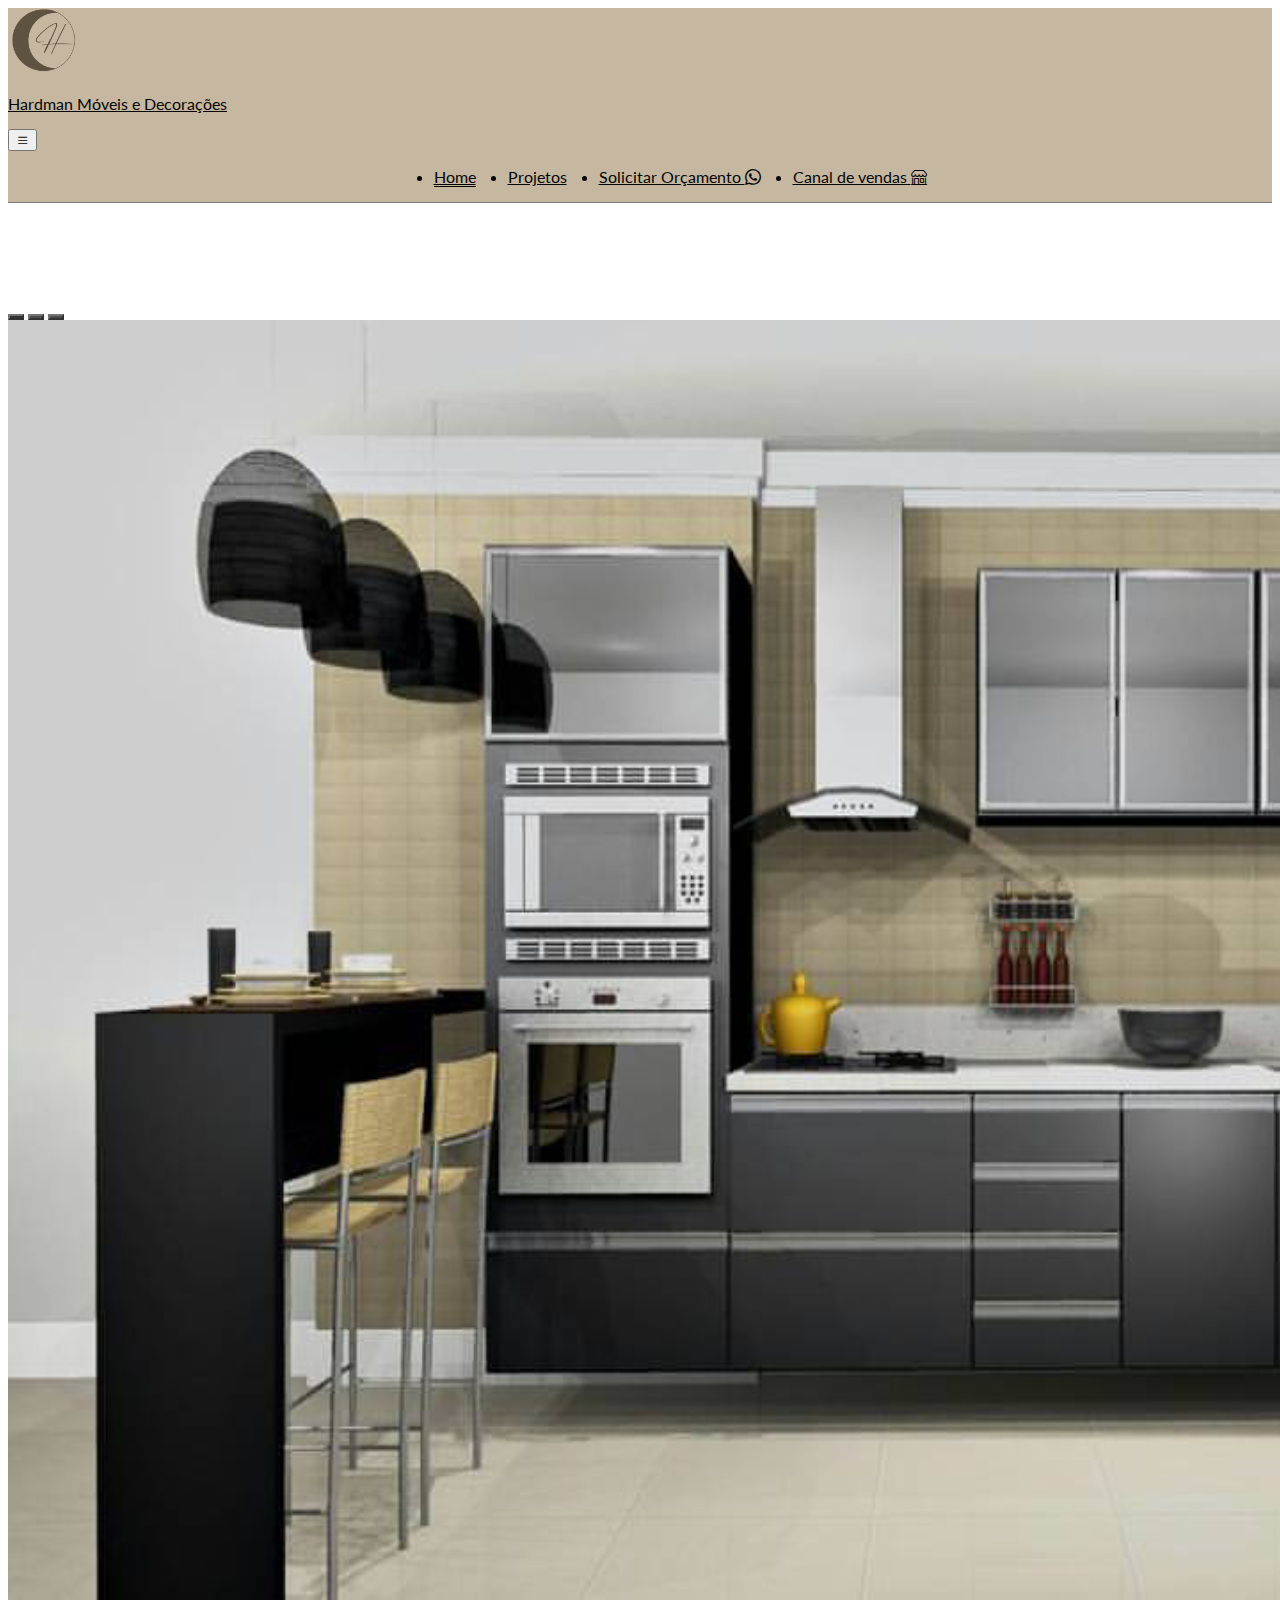
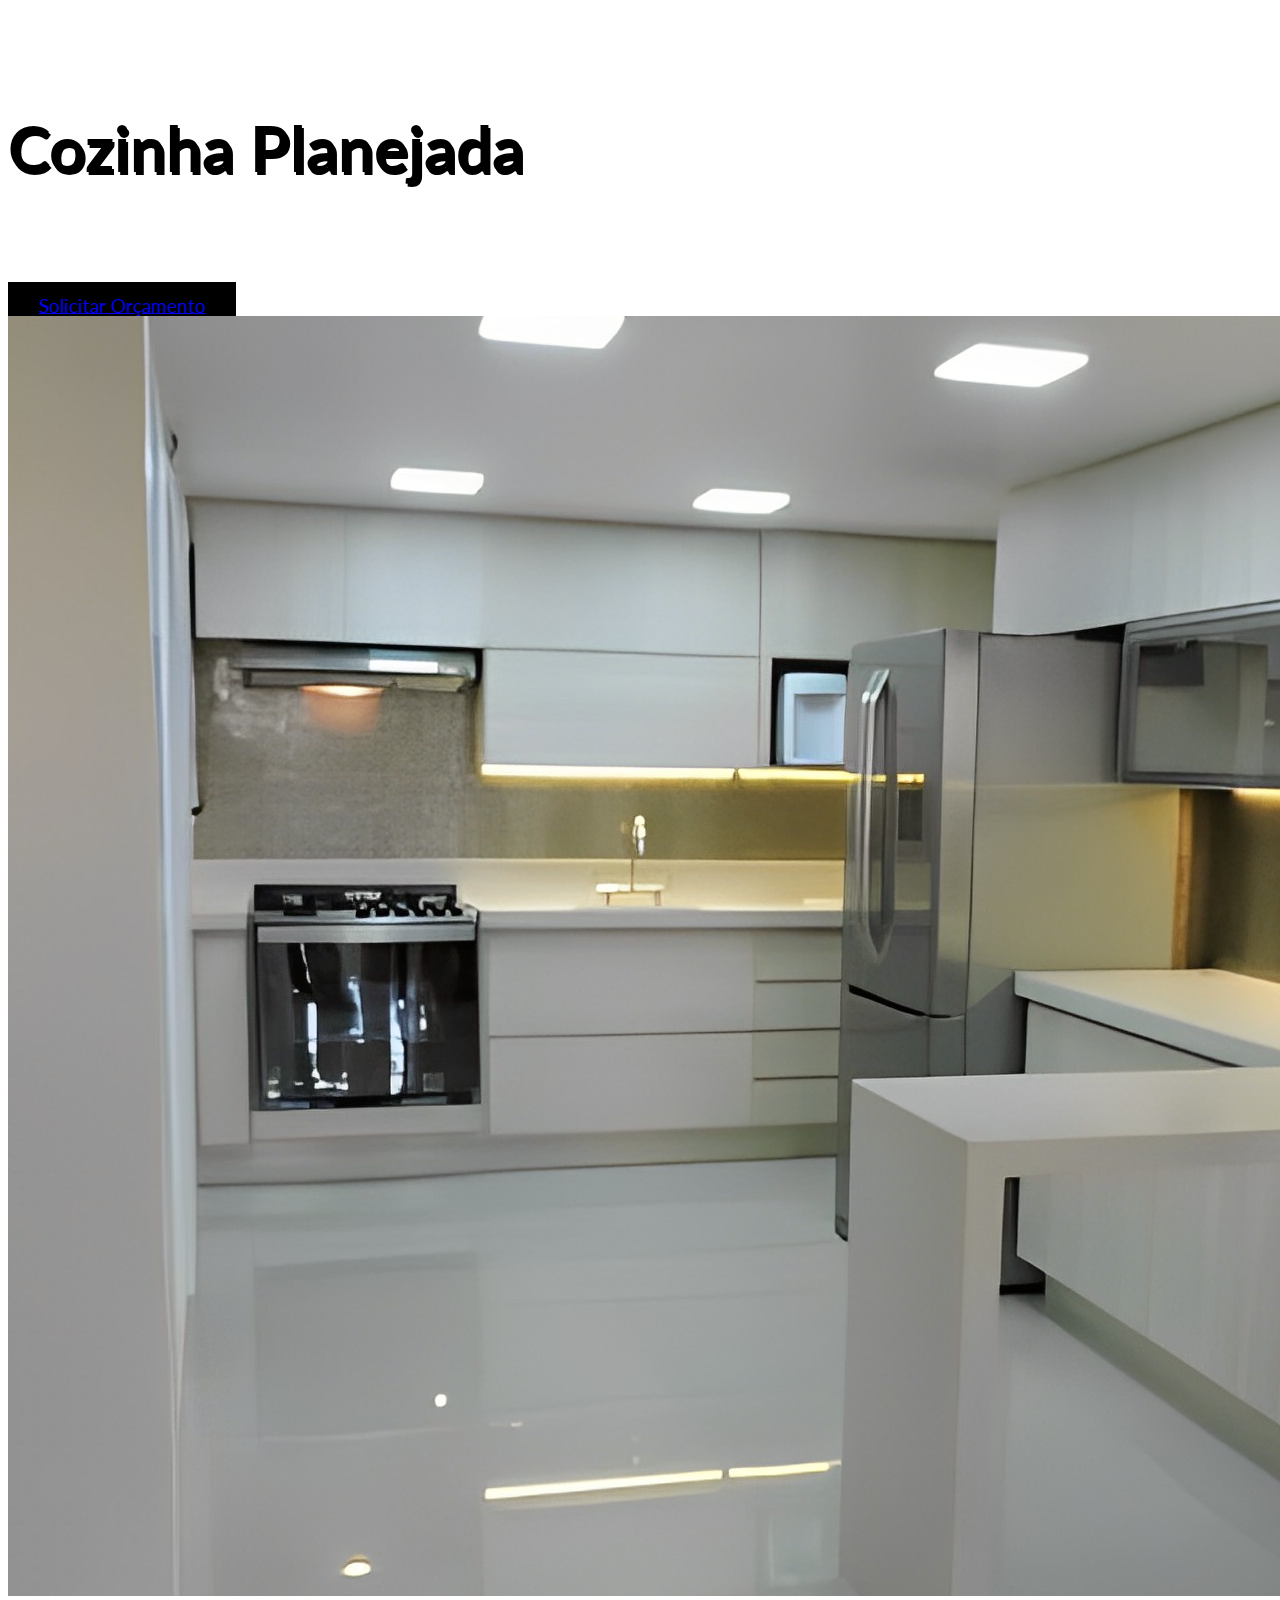
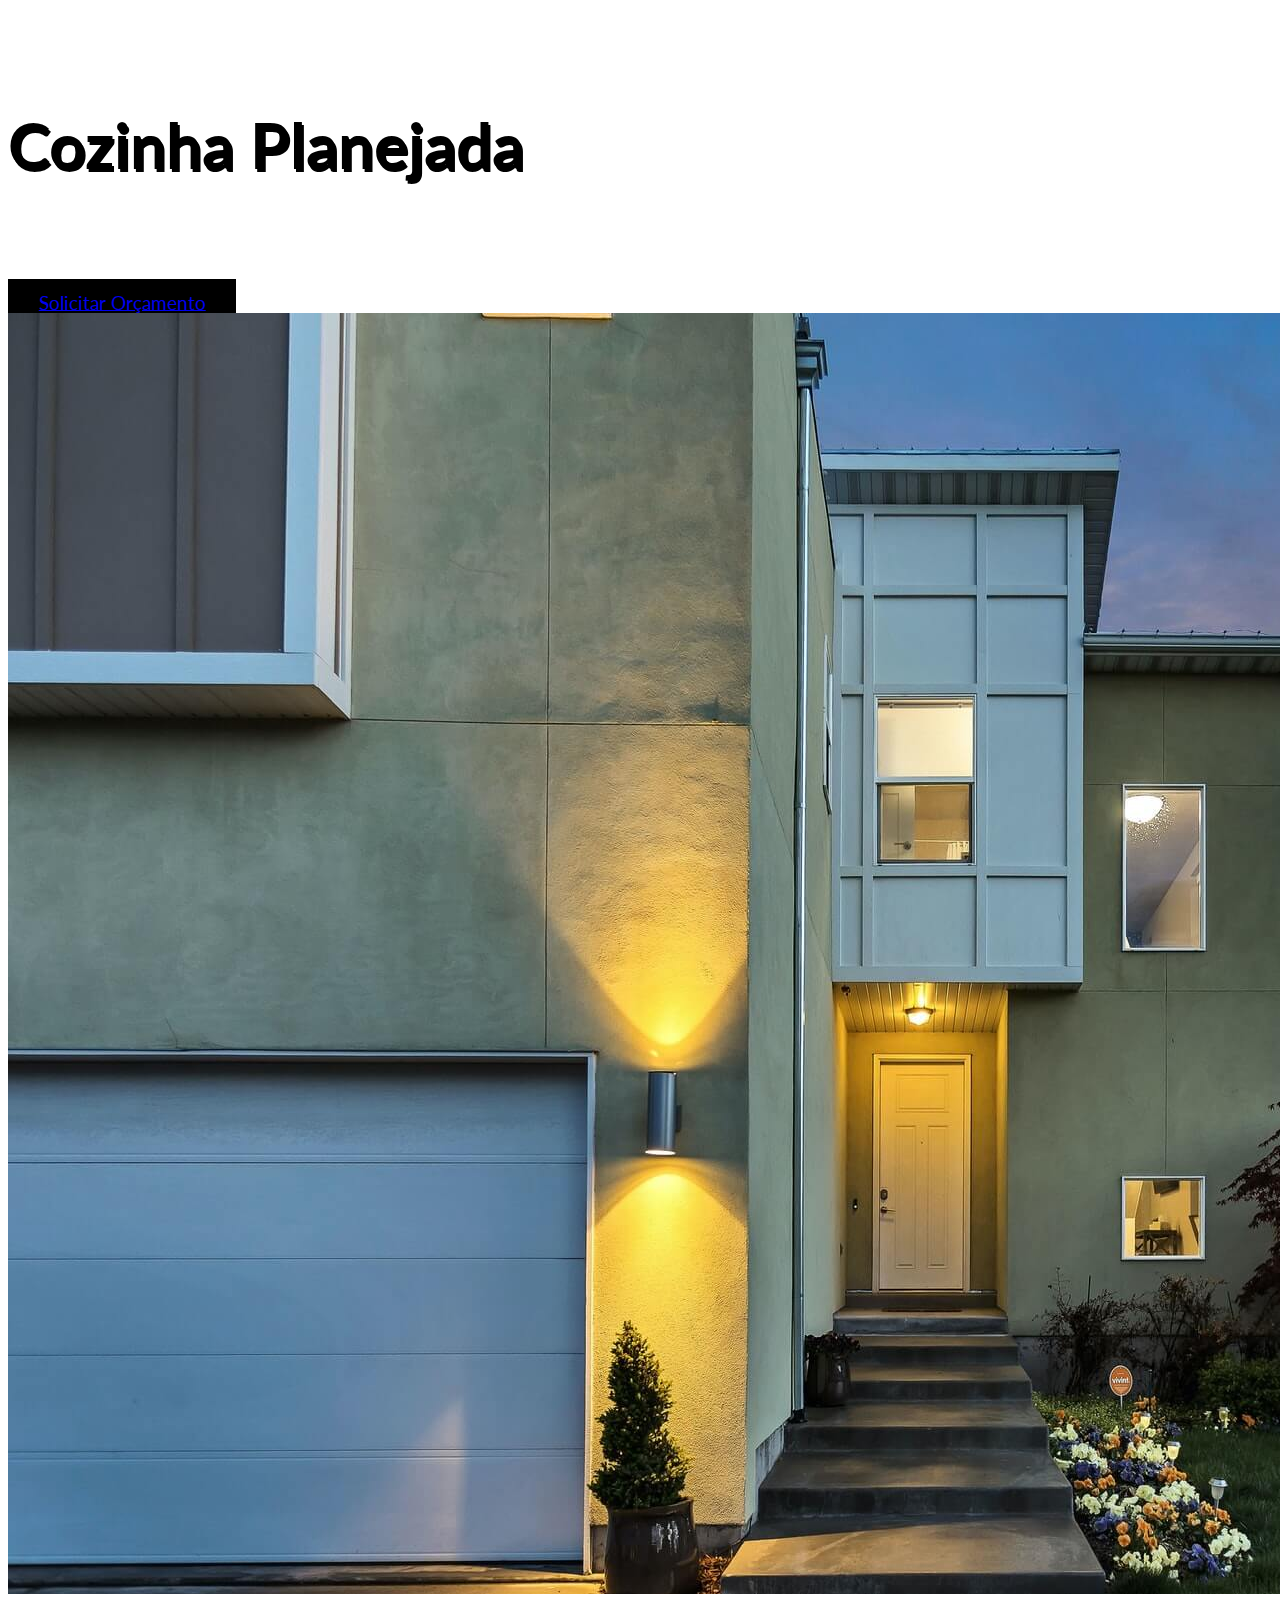
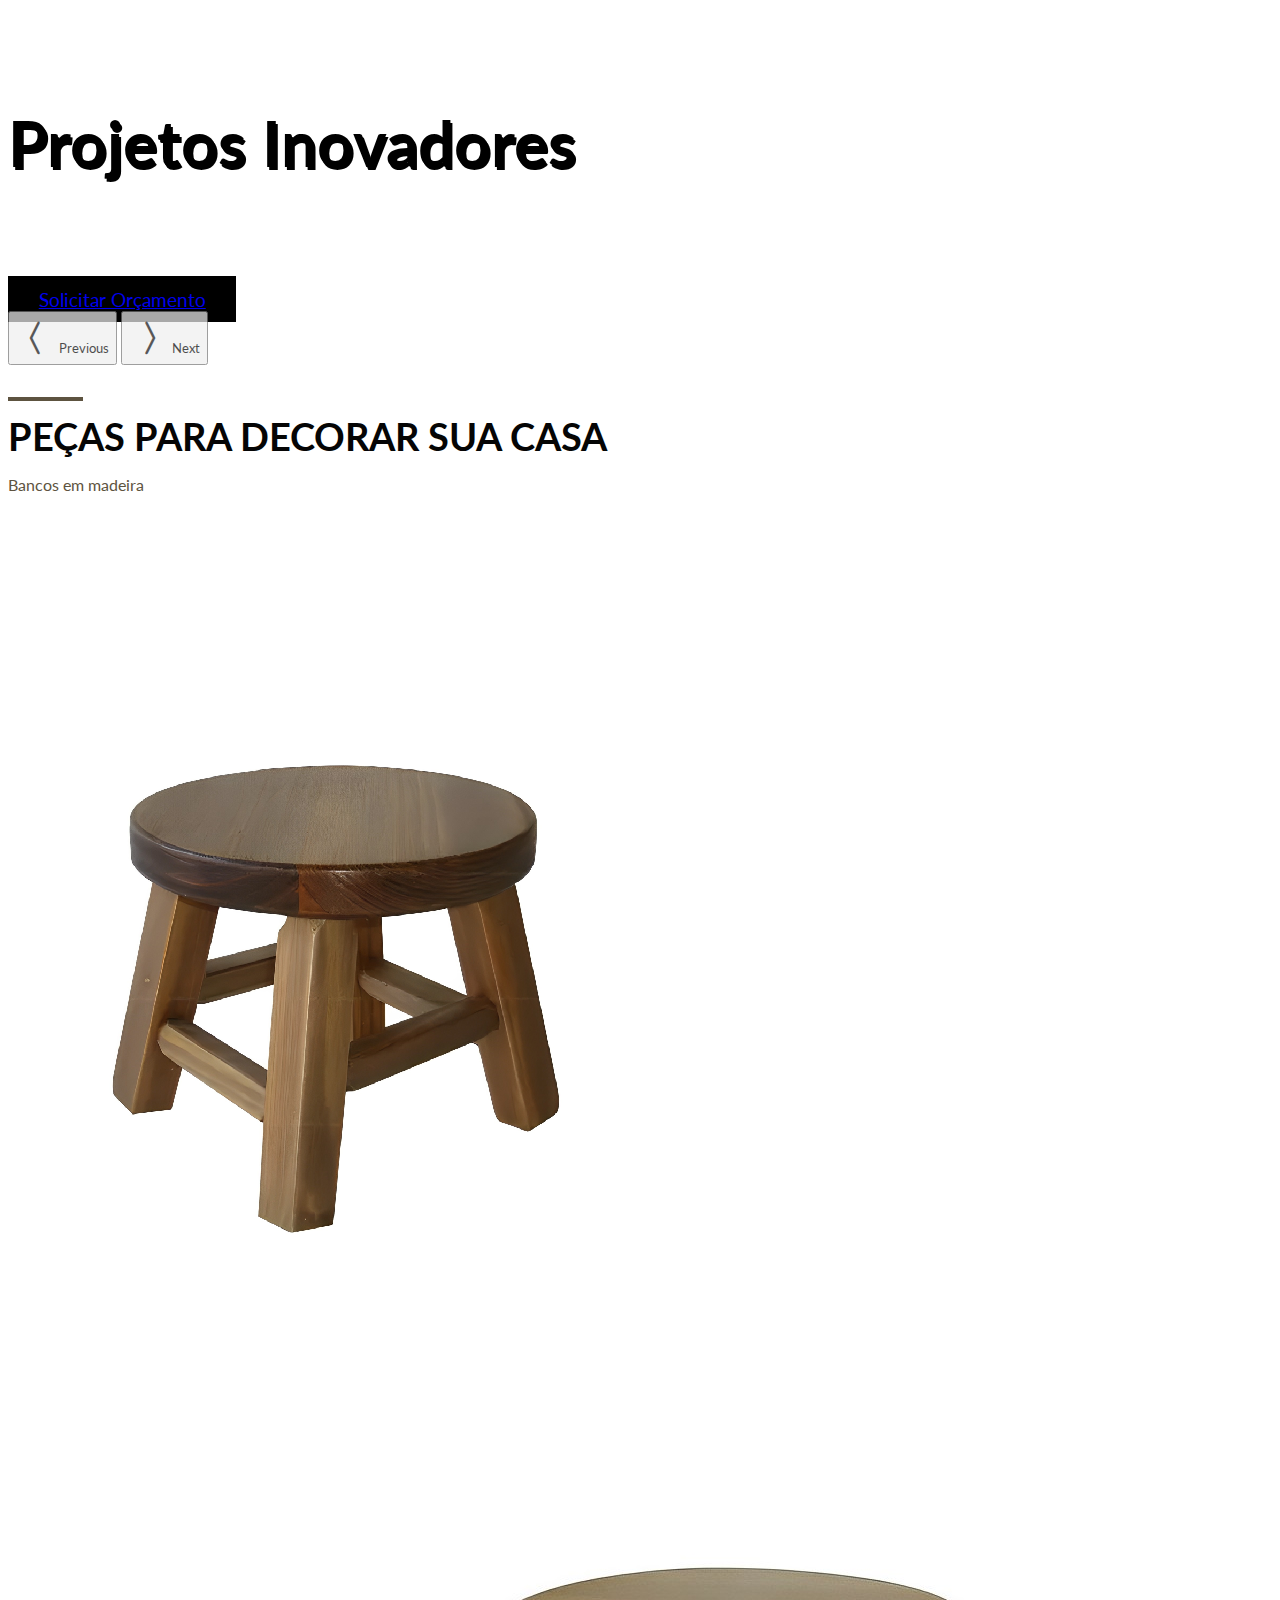
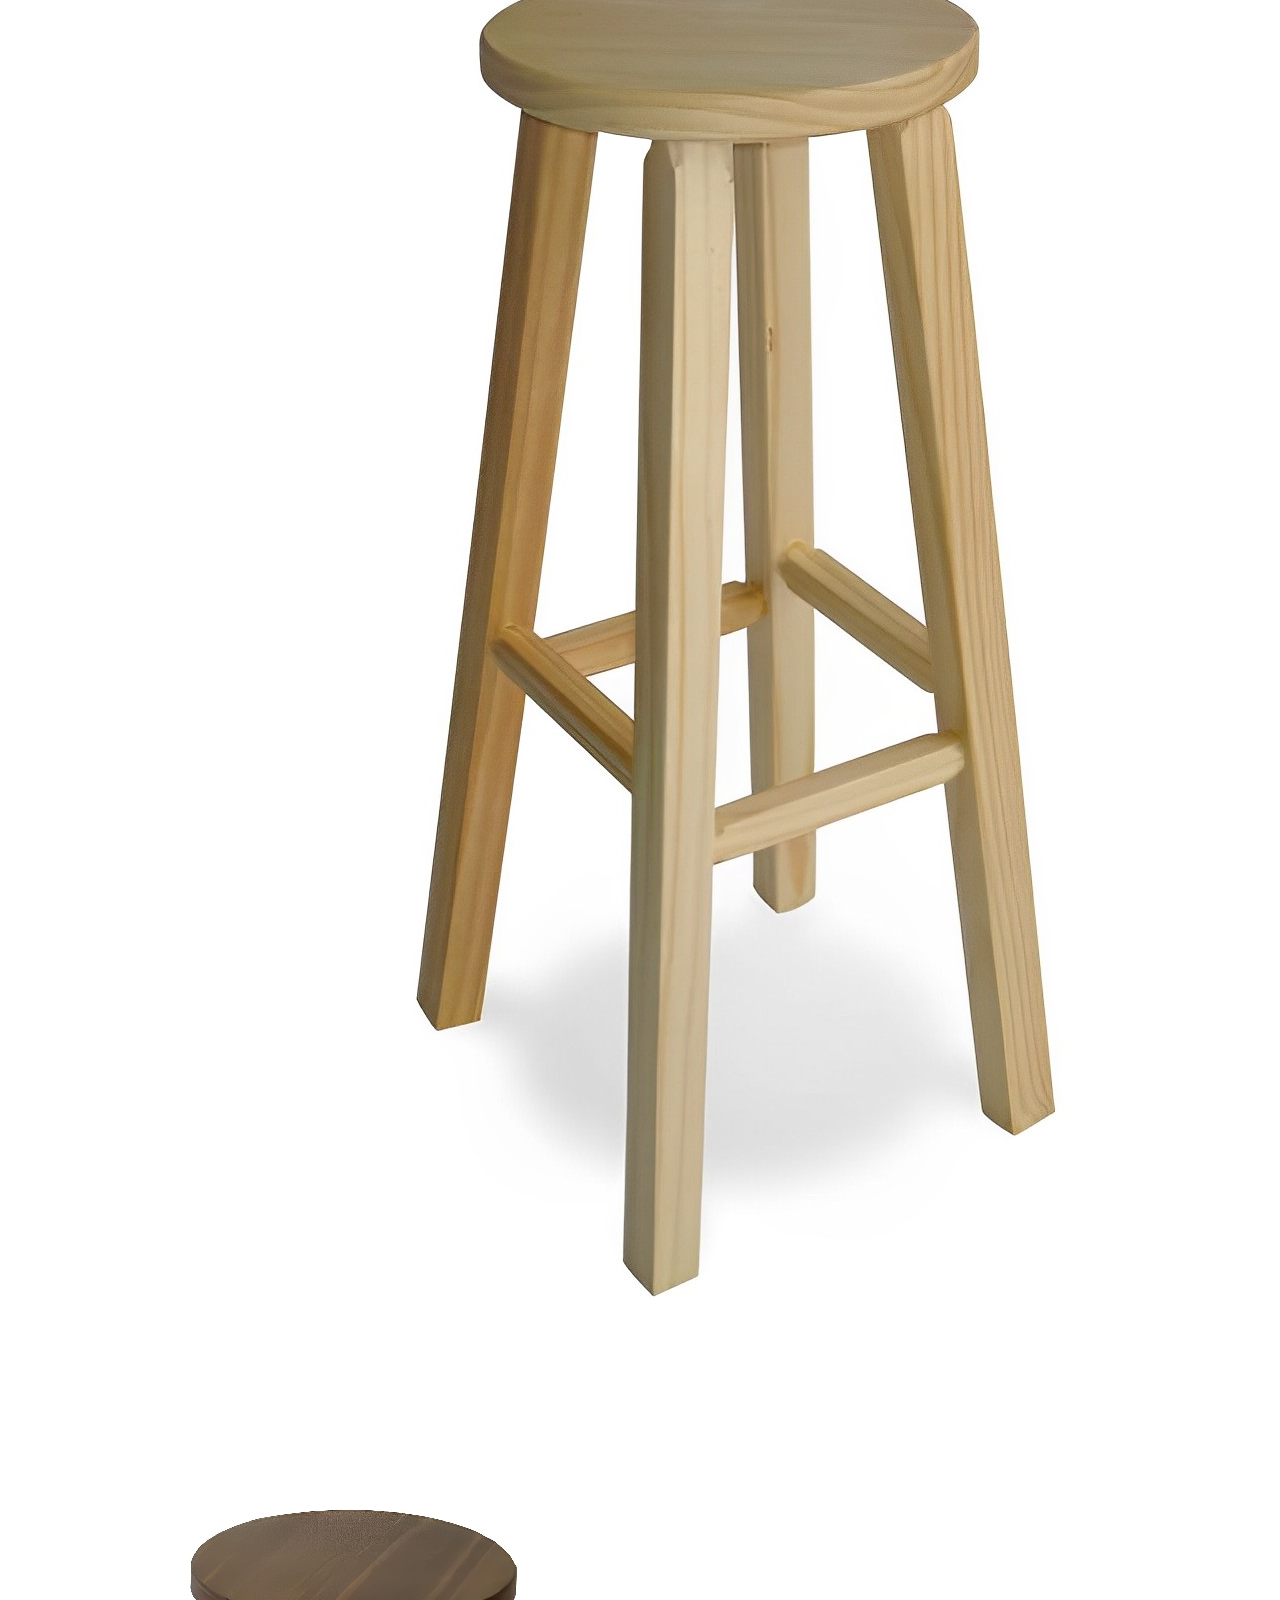
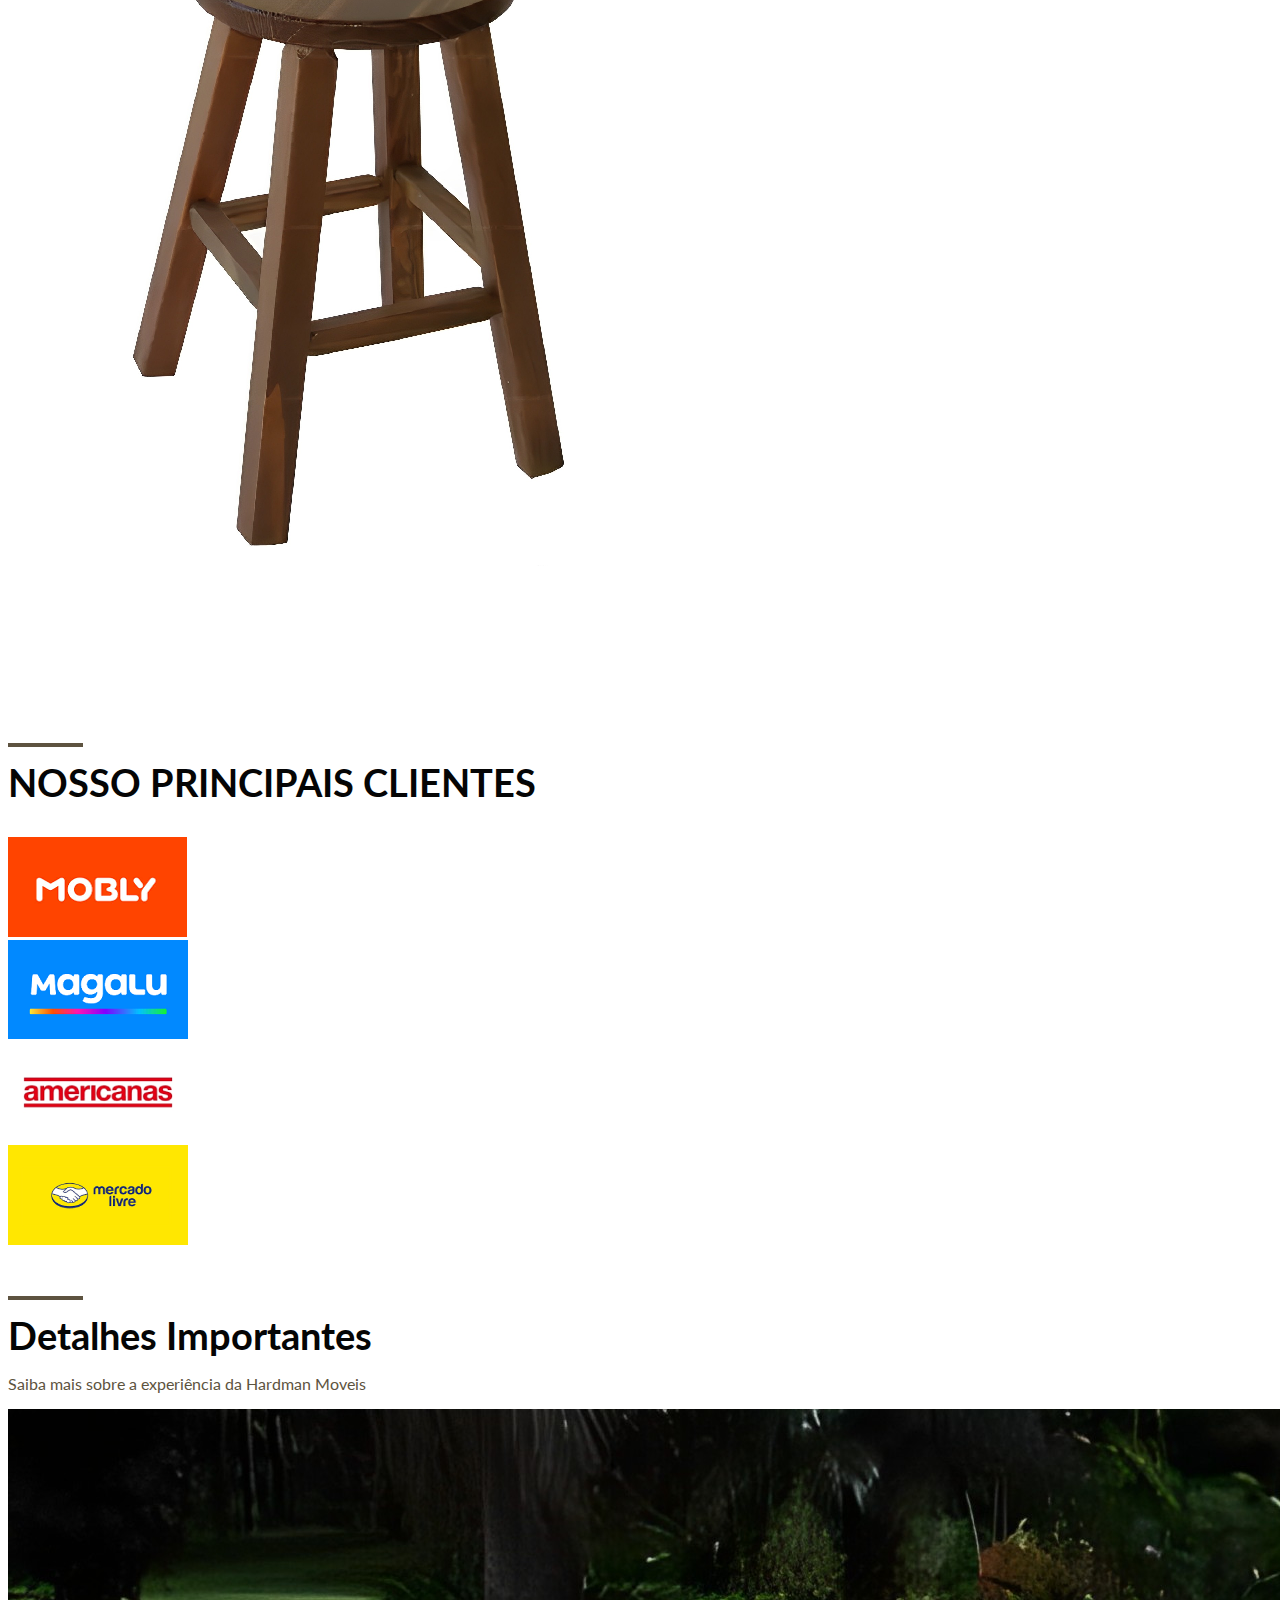
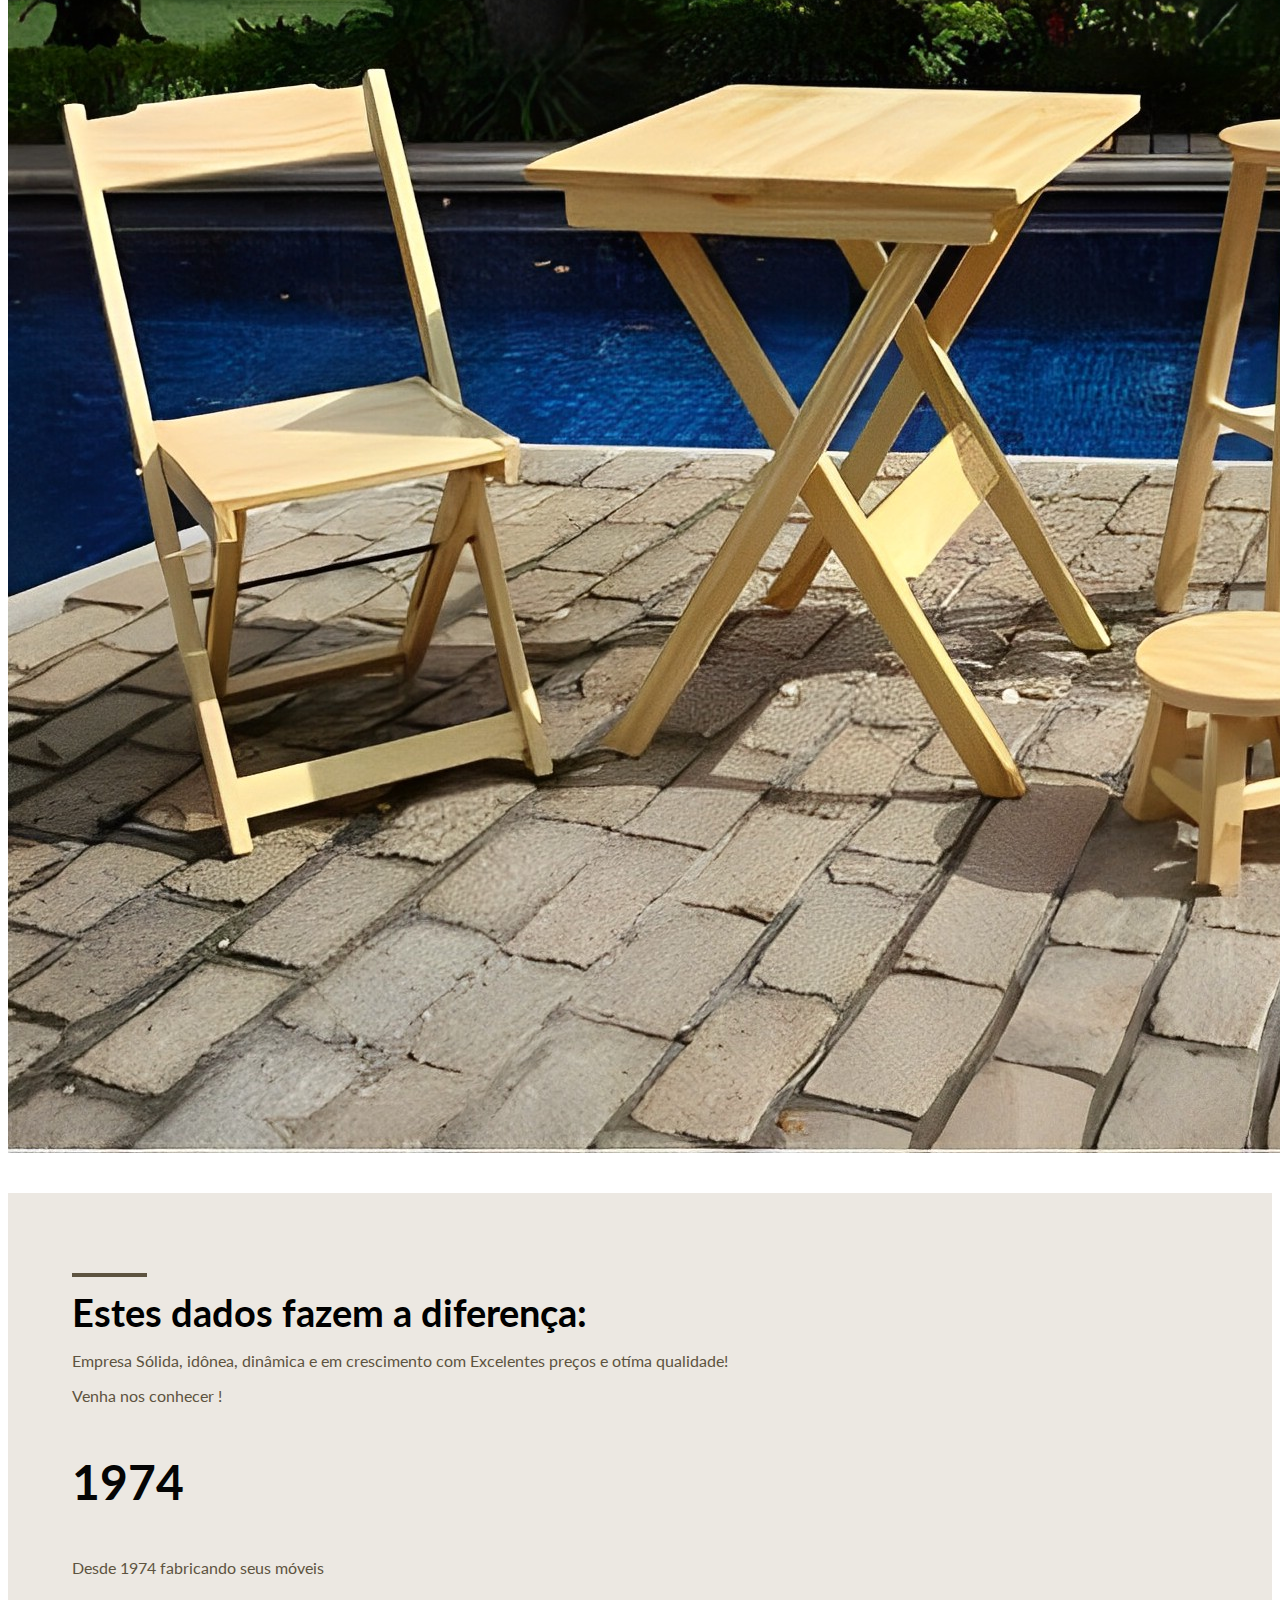
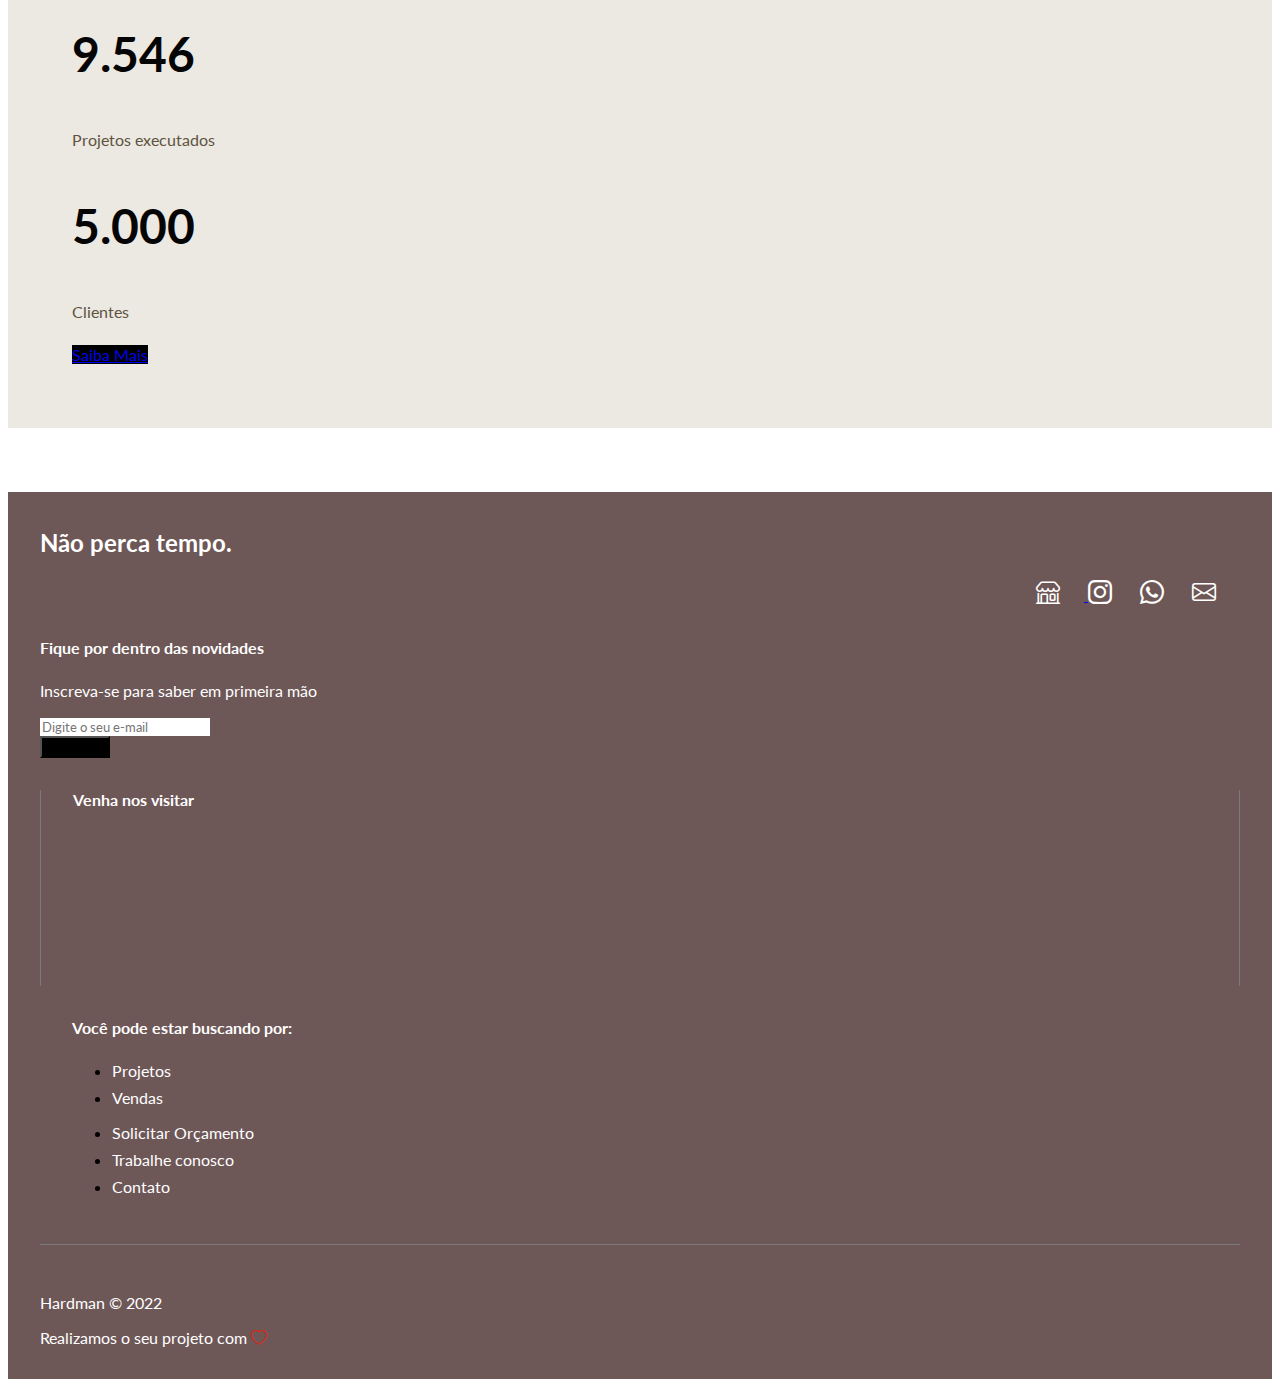
<file: hardman/index.html>
<!DOCTYPE html>
<html lang="pt-br">

<head>
  <meta charset="UTF-8" />
  <meta http-equiv="X-UA-Compatible" />
  <meta name="viewport" content="width=device-width, initial-scale=1.0" />
  <title>Harman Moveis</title>
  <link rel="shortcut icon" href="img/favicon-16x16.png" type="image/x-icon" />
  <!-- Google fonts Lato -->
  <link rel="preconnect" href="https://fonts.googleapis.com" />
  <link rel="preconnect" href="https://fonts.gstatic.com" crossorigin />
  <link
    href="https://fonts.googleapis.com/css2?family=Lato:ital,wght@0,100;0,300;0,400;0,700;0,900;1,100;1,300;1,400;1,700;1,900&display=swap"
    rel="stylesheet" />
  <!-- CSS Bootstrap -->
  <link href="https://cdn.jsdelivr.net/npm/bootstrap@5.0.2/dist/css/bootstrap.min.css" rel="stylesheet"
    integrity="sha384-EVSTQN3/azprG1Anm3QDgpJLIm9Nao0Yz1ztcQTwFspd3yD65VohhpuuCOmLASjC" crossorigin="anonymous" />
  <!-- Bootstrap Icons -->
  <link rel="stylesheet" href="https://cdn.jsdelivr.net/npm/bootstrap-icons@1.5.0/font/bootstrap-icons.css" />
  <!-- CSS do projeto -->
  <link rel="stylesheet" href="css/styles.css" />
  <!-- JavaScript Bootstrap -->
  <script src="https://cdn.jsdelivr.net/npm/bootstrap@5.0.2/dist/js/bootstrap.bundle.min.js"
    integrity="sha384-MrcW6ZMFYlzcLA8Nl+NtUVF0sA7MsXsP1UyJoMp4YLEuNSfAP+JcXn/tWtIaxVXM"
    crossorigin="anonymous"></script>
</head>

<body>
  <!-- NAVBAR -->
  <nav class="navbar navbar-expand-sm fixed-top bg-primary-color" id="navbar">
    <div class="container-sm">
      <a class="navbar-brand" href="">
        <img src="img/Logotipo.png" alt="LogoHardman" />
      </a>
      <a class="navbar-brand " href="index.html"><span>
          <p class="fs-6">Hardman Móveis e Decorações</p>
        </span>
      </a>
      <button class="navbar-toggler" type="button" data-bs-toggle="collapse" data-bs-target="#navbar-items"
        aria-controls="navbar-items" aria-expanded="false" aria-label="Toggle navigation">
        <i class="bi bi-list"></i>
      </button>
      <div class="collapse navbar-collapse" id="navbar-items">
        <ul class="navbar-nav me-auto mb-2 mb-lg-0">
          <li class="nav-item">
            <a class="nav-link active" aria-current="page" href="index.html">Home</a>
          </li>
          <li class="nav-item">
            <a class="nav-link" href="projetos.html">Projetos</a>
          </li>
          <li class="nav-item">
            <a class="nav-link" target="_blank" href="https://wa.me/5511912501001">Solicitar Orçamento <span><i
                  class="bi bi-whatsapp"></i></span></a>
          </li>
          <li class="nav-item ">
            <a class="nav-link" target="_blank"
              href="https://lista.mercadolivre.com.br/casa-moveis-decoracao/cozinha/utensilios-preparacao/outros/banqueta-hardman_BRAND_5412670_NoIndex_True#applied_filter_id%3DBRAND%26applied_filter_name%3DMarca%26applied_filter_order%3D5%26applied_value_id%3D5412670%26applied_value_name%3DHardman%26applied_value_order%3D1%26applied_value_results%3D60%26is_custom%3Dfalse">
              Canal de vendas <span><i class="bi bi-shop"></i></span></a>
          </li>
        </ul>
      </div>
    </div>
  </nav>
  <!-- SLIDER -->
  <div class="container" id="slider-container">
    <div id="slider" class="carousel slide" data-bs-ride="carousel">
      <div class="carousel-indicators">
        <button type="button" data-bs-target="#slider" data-bs-slide-to="0" class="active" aria-current="true"
          aria-label="Slide 1"></button>
        <button type="button" data-bs-target="#slider" data-bs-slide-to="1" aria-label="Slide 2"></button>
        <button type="button" data-bs-target="#slider" data-bs-slide-to="2" aria-label="Slide 3"></button>
      </div>
      <div class="carousel-inner">
        <div class="carousel-item active">
          <img src="img/cozinha.png" class="d-block w-100" alt="Casa 1" />
          <div class="carousel-caption">
            <h5>Cozinha Planejada</h5>
            <a href="https://wa.me/5511912501001" target="_blank" class="btn btn-dark">Solicitar Orçamento</a>
          </div>
        </div>
        <div class="carousel-item ">
          <img src="img/cozinha2.png" class="d-block w-100" alt="Casa 2" />
          <div class="carousel-caption">
            <h5>Cozinha Planejada</h5>
            <a href="https://wa.me/5511912501001" target="_blank" class="btn btn-dark">Solicitar Orçamento</a>
          </div>
        </div>
        <div class="carousel-item">
          <img src="img/banner-3.jpg" class="d-block w-100" alt="Casa 3" />
          <div class="carousel-caption">
            <h5>Projetos Inovadores</h5>
            <a href="https://wa.me/5511912501001" target="_blank" class="btn btn-dark">Solicitar Orçamento</a>
          </div>
        </div>
      </div>
      <button class="carousel-control-prev" type="button" data-bs-target="#slider" data-bs-slide="prev">
        <i class="bi bi-chevron-compact-left"></i>
        <span class="visually-hidden">Previous</span>
      </button>
      <button class="carousel-control-next" type="button" data-bs-target="#slider" data-bs-slide="next">
        <i class="bi bi-chevron-compact-right"></i>
        <span class="visually-hidden">Next</span>
      </button>
    </div>
  </div>

  <!-- PRODUTOS COM LINK PARA O MERCADO LIVRE  -->
  <div class="container margin-top " id="featured-container ">
    <div class="col-12 ">
      <h2 class="title primary-color text-center">PEÇAS PARA DECORAR SUA CASA</h2>
      <p class="subtitle secondary-color text-center fs-4">
        Bancos em madeira
      </p>
    </div>
    <div class="col-12 text-center" id="featured-images">
      <div class="row g-4 ">
        <div class="col-12 col-md-4">
          <img src="img/miniBanco.png" alt="Projeto 1" class="img-fluid" />
          <div class="banner-content">
            <p class="secondary-color">Categoria</p>
            <h3>Banqueta Mini</h3>
            <a href="https://produto.mercadolivre.com.br/MLB-1628826101-banqueta-mini-hardman-madeira-padro-nogueira-ass-redondo-_JM#is_advertising=true&position=1&search_layout=grid&type=pad&tracking_id=7640a43d-2a99-4d55-afda-16cde94fc343&is_advertising=true&ad_domain=VQCATCORE_LST&ad_position=1&ad_click_id=ZTY3OTEzMDYtMDEyMi00MWJmLWIwNTItMzJmNDEyNmY5ZTgw"
              target="_blank" class="btn btn-dark">Comprar</a>
          </div>
        </div>
        <div class="col-12 col-md-4">
          <img src="img/bancoAlto.jpg" alt="Projeto 2" class="img-fluid" />
          <div class="banner-content">
            <p class="secondary-color ">Categoria</p>
            <h3>Banqueta alta</h3>
            <a href="https://produto.mercadolivre.com.br/MLB-1739040230-banco-banqueta-madeira-natura-alta-hardman-assento-redondo-_JM?searchVariation=70488136096#searchVariation=70488136096&position=1&search_layout=grid&type=item&tracking_id=97e84b8d-add1-433d-a032-63c3cbf0cd27"
              target="_blank" class="btn btn-dark"> Comprar</a>
          </div>
        </div>
        <div class="col-12 col-md-4">
          <img src="img/bancoMedio.png" alt="Projeto 3" class="img-fluid" />
          <div class="banner-content">
            <p class="secondary-color ">Categoria</p>
            <h3>Banqueta Media Padão Nogueira</h3>
            <a href="https://produto.mercadolivre.com.br/MLB-1628839570-banqueta-media-hardman-madeira-padro-nogueira-ass-redondo-_JM#position=3&search_layout=grid&type=item&tracking_id=f6cf0bda-8aa4-4216-8f97-60974068731a"
              target="_blank" class="btn btn-dark">Comprar</a>
          </div>

        </div>
      </div>
    </div>
  </div>
  </div>
  </div>
  <!--NOSSO CLIENTES-->
  <div class="container  margin-top " id="featured-container">
    <div class="col-12 ">
      <h2 class="title primary-color text-center">NOSSO PRINCIPAIS CLIENTES</h2>
    </div>
    <div class="col-12  " id="featured-images">
      <div class="row ">
        <div class=" col-md-3">
          <div class="p-3 "><a href="https://www.mobly.com.br/hardman/" target="_blank" ><img src="img/mobly.png" alt="mobly" class="img-fluid" /></a></div>
        </div>
        <div class=" col-md-3">
          <div class="p-3"><a href="https://www.magazineluiza.com.br/lojista/moveisd/" target="_blank" ><img src="img/magalu.png" alt="magalu" class="img-fluid" /></a></div>
        </div>
        <div class=" col-md-3">
          <div class="p-3"><a href="https://www.americanas.com.br/marca/hardman-moveis" target="_blank" ><img src="img/americanasc.png" alt="americanas" class="img-fluid" /></a></div>
        </div>
        <div class=" col-md-3">
          <div class="p-3"><a href="https://lista.mercadolivre.com.br/_CustId_570649414?item_id=MLB1628839570&category_id=MLB193425&seller_id=570649414&client=recoview-selleritems&recos_listing=true" target="_blanck" ><img src="img/mercadolivre.png " alt="mercadolivre" class="img-fluid" /></a></div>
        </div>
      </div>
    </div>
  </div>
  <!-- INFO -->
  <div class="container margin-top" id="info-container">
    <div class="col-12">
      <h2 class="title primary-color">Detalhes Importantes</h2>
      <p class="subtitle secondary-color fs-4">
        Saiba mais sobre a experiência da Hardman Moveis
    </div>
    <div class="col-12">
      <div class="row">
        <div class="col-12 col-md-5 " id="info-banner">
          <img src="img/piscina.jpg" alt="Informações" class="img-fluid" />
        </div>
        <div class="col-12 col-md-7 bg-secondary-color" id="info-content">
          <div class="row">
            <div class="col-12">
              <h2 class="title">Estes dados fazem a diferença:</h2>
              <p class="subtitle secondary-color ">
                Empresa Sólida, idônea, dinâmica e em crescimento
                com Excelentes preços e otíma qualidade!
              </p>
              <P class="subtitle secondary-color "> Venha nos conhecer !</P>
            </div>
            <div class="col-12" id="info-numbers">
              <div class="row">
                <div class="col-4">
                  <h3 class="primary-color "> 1974</h3>
                  <p class="secondary-color ">Desde 1974 fabricando seus móveis</p>
                </div>
                <div class="col-4">
                  <h3 class="primary-color ">9.546</h3>
                  <p class="secondary-color ">Projetos executados</p>
                </div>
                <div class="col-4">
                  <h3 class="primary-color ">5.000</h3>
                  <p class="secondary-color ">Clientes</p>
                </div>
              </div>
            </div>
            <div class="col-12">
              <div>
                <a href="https://wa.me/5511912501001" class="btn btn-dark" target="_blank">Saiba Mais</a>
              </div>
            </div>
          </div>
        </div>
      </div>
    </div>
  </div>
  <!-- FOOTER -->
  <footer class="container-fluid bg-dark-color" id="footer">
    <div class="container">
      <div class="row">
        <!-- FOOTER TOP -->
        <div class="col-12" id="footer-top">
          <div class="row justify-content-between">
            <div class="col-4">
              <h2 class="fs-3">
                Não perca tempo.
              </h2>
            </div>
            <div class="col-4" id="social-icons">
              <a target="_blank"
                href="https://lista.mercadolivre.com.br/casa-moveis-decoracao/cozinha/utensilios-preparacao/outros/banqueta-hardman_BRAND_5412670_NoIndex_True#applied_filter_id%3DBRAND%26applied_filter_name%3DMarca%26applied_filter_order%3D5%26applied_value_id%3D5412670%26applied_value_name%3DHardman%26applied_value_order%3D1%26applied_value_results%3D60%26is_custom%3Dfalse"><i
                  class="bi bi-shop"></i>
                <a target="_blank" href="https://www.instagram.com/hardmanmoveis/"><i class="bi bi-instagram"></i></a>
                <a target="_blank" href="https://wa.me/5511912501001"><i class="bi bi-whatsapp"></i></a>
                <a target="_blank" href="https://mail.google.com/mail/u/0/?ogbl#inbox?compose=new"><i
                class="bi bi-envelope"></i></a>
            </div>
          </div>
        </div>
        <!-- FOOTER DETAILS -->
        <div class="col-12" id="footer-details">
          <div class="row">
            <div class="col-12 col-md-4" id="news-container">
              <h4>Fique por dentro das novidades</h4>
              <p class="secondary-color">
                Inscreva-se para saber em primeira mão
              </p>
              <form>
                <div class="mb-3">
                  <input type="email" class="form-control" placeholder="Digite o seu e-mail" />
                </div>
                <button class="btn btn-dark">Inscrever</button>
              </form>
            </div>
            <div class="col-12 col-md-4" id="contact-container">
              <h4>Venha nos visitar</h4>
              <iframe
                src="https://www.google.com/maps/embed?pb=!1m18!1m12!1m3!1d3654.4914080500844!2d-46.65490208548905!3d-23.658378371066238!2m3!1f0!2f0!3f0!3m2!1i1024!2i768!4f13.1!3m3!1m2!1s0x94ce5ab83948bd5b%3A0xefe4a798ac79afd3!2zSGFyZG1hbiBNw7N2ZWlzIGUgRGVjb3Jhw6fDtWVz!5e0!3m2!1spt-BR!2sbr!4v1668270478758!5m2!1spt-BR!2sbr"
                style="border:0;" allowfullscreen="" loading="lazy"
                referrerpolicy="no-referrer-when-downgrade"></iframe>
            </div>
            <div class="col-12 col-md-4" id="links-container">
              <div class="row">
                <h4>Você pode estar buscando por:</h4>
                <div class="col-6">
                  <ul class="list-unstyled">
                    <li><a href="projetos.html" class="secondary-color">Projetos</a></li>
                    <li><a href="https://wa.me/5511912501001" class="secondary-color">Vendas</a></li>
                  </ul>
                </div>
                <div class="col-6">
                  <ul class="list-unstyled">
                    <li><a href="https://wa.me/5511912501001" class="secondary-color">Solicitar Orçamento</a></li>
                    <li>
                      <a href="https://wa.me/5511912501001" target="_blank" class="secondary-color">Trabalhe conosco</a>
                    </li>
                    <li><a href="https://wa.me/5511912501001" target="_blank" class="secondary-color">Contato</a></li>
                  </ul>
                </div>
              </div>
            </div>
          </div>
        </div>
        <!-- FOOTER BOTTOM -->
        <div class="col-12" id="footer-bottom">
          <div class="row justify-content-between">
            <div class="col-12 col-sm-3">
              <p class="secondary-color">Hardman &copy; 2022</p>
            </div>
            <div class="col-12 col-sm-3">
              <p class="secondary-color">
                Realizamos o seu projeto com
                <i class="bi bi-heart"></i>
              </p>
            </div>
          </div>
        </div>
      </div>
    </div>
  </footer>
</body>

</html>
</file>
<file: hardman/css/styles.css>
* {
  font-family: 'Lato', sans-serif;
}

.bg-primary-color {
  background-color: #C6B7A1;
}

.bg-secondary-color {
  background-color: #ece8e2;
}

.bg-dark-color {
  background-color: #6e5757;
}
.btn-dark{
  background-color: #000;
}
.primary-color {
  color: #050505;
}

.secondary-color {
  color:#5D5340;
}

/* NAVBAR */
#navbar {
  border-bottom: 1px solid #7a7a7a;
}
#navbar a {
  color: #050505;
}

#navbar a:hover {
  color: #7a7a7a;
}

#navbar .active {
  border-bottom: 1px solid #050505;
}

.navbar-brand {
  display: flex;
}

.navbar-brand img {
  width: 70px;
 
}

#navbar-items .navbar-nav  {
  display: flex;
  justify-content: center;
  width: 100%;
}

#navbar-items .nav-item {
  margin: 0 1em;
}

/* SLIDER */
#slider {

  margin-top: 6.1em;
  margin-bottom: 1em;
}

#slider .carousel-caption {
  bottom: 3em;
}

#slider .carousel-caption h5 {
  font-size: 2.5em;
  text-shadow: #000 2px 2px;
}

.btn {
  border-radius: 0.5;
}

#slider .btn {
  padding: 0.3em 0.8em;
  font-size: 1em;
  margin-top: 1em;
}

.carousel-control-prev,
.carousel-control-next {
  opacity: 0.7;
}

.carousel-control-prev i,
.carousel-control-next i {
  color: #111;
  font-size: 3em;
}

.carousel-indicators [data-bs-target] {
  background-color: #222;
  opacity: 0.8;
}

.carousel-indicators .active {
  background-color: #000;
}

@media (min-width: 768px) {
  #slider .carousel-caption {
    bottom: 15em;
  }
  #slider .carousel-caption h5 {
    font-size: 4em;
    text-shadow: #000 2px 3px;
  }
  #slider .btn {
    padding: 0.6em 1.6em;
    font-size: 1.2em;
    margin-top: 1em;
  }
  .carousel-indicators {
    bottom: 7em;
  }
}


/* PRODUTOS COM LINK PARA O MERCADO LIVRE*/
#featured-container {
  margin-bottom: 4em;
}

.title {
  font-size: 1.75em;
  margin-bottom: 0.4em;
  position: relative;
}

.title:before {
  width: 75px;
  border-top: 4px solid #5D5340;
  content: '';
  position: absolute;
  bottom: 2.5em;
}

#featured-images {
  margin-top: 2em;
  
}

#featured-images .col-md-4 {
  position: relative;
  cursor: pointer;
}

#featured-images .col-md-4:hover > .banner-content {
  opacity: 0.8;
}

#featured-images .banner-content {
  position: absolute;
  top: 0;
  left: 0;
  height: 100%;
  width: 100%;
  background-color: #fff;
  display: flex;
  align-items: center;
  justify-content: center;
  flex-direction: column;
  opacity: 0.6;
  transition: 0.7s;
}

@media (min-width: 768px) {
  .title {
    font-size: 2.4em;
  }

  .title:before {
    bottom: 1.5em;
  }

  #featured-images .banner-content {
    opacity: 0;
  }
}

/* INFO */
#info-content {
  margin-bottom: 4em;
  padding: 4em 1em;
}

#info-numbers {
  margin: 1.5em 0;
}

#info-banner {
  align-items: center;
  display: flex;
  margin-bottom: 2.5em;
}

#info-numbers h3 {
  font-size: 3em;
}

@media (min-width: 768px) {
  #info-content {
    padding: 4em;
  }
}
/* CLIENTES*/

.margin-top{
  margin-top: 3em;
}
/* FOOTER TOP */
#footer {
  padding: 1em 2em ;
}

#footer-top {
  margin-bottom: 2em;
}

#footer-top,
#footer-top i {
  color: #fff;
}

#social-icons {
  text-align: right;
}

#social-icons i {
  margin-right: 1em;
  font-size: 1.5em;
  cursor: pointer;
}

#social-icons i:hover {
  color: #7a7a7a;
}
/* info*/


/* FOOTER DETAILS */
#footer-details {
  margin-bottom: 3em;
}
#footer .secondary-color {
    color: #ffffff;
}
#news-container,
#contact-container,
#links-container {
  padding: 0;
  border: 0;
  margin-bottom: 2em;
}

#footer-details h4 {
  color: #fff;
  margin-bottom: 1.5em;
}

#news-container input {
  border-radius: 0;
  border: none;
}

#links-container li {
  margin-bottom: 0.5em;
}

#links-container a {
  text-decoration: none;
}

#links-container a:hover {
  color:#7a7a7a;
}

/* FOOTER BOTTOM */

#footer-bottom {
  border-top: 1px solid #7a7a7a;
  padding-top: 2em;
}

#footer-bottom i {
  color: #e61e10;
}

@media (min-width: 768px) {
  #news-container {
    padding-right: 2em;
  }

  #contact-container {
    padding: 0 2em;
    border-left: 1px solid #7a7a7a;
    border-right: 1px solid #7a7a7a;
  }

  #links-container {
    padding-left: 2em;
  }
}

/*pag projetos*/
#items-project{
  padding-top: 7em;
}
#items-project .card{
  margin: 0.5em;
  border:solid 0.1px #999696;
    box-shadow: 3px 3px 3px 3px   rgb(224, 224, 224);}
 
  #items-project .card:hover{
  opacity: 0.6;
  transition: 0.7s;
}
</file>
